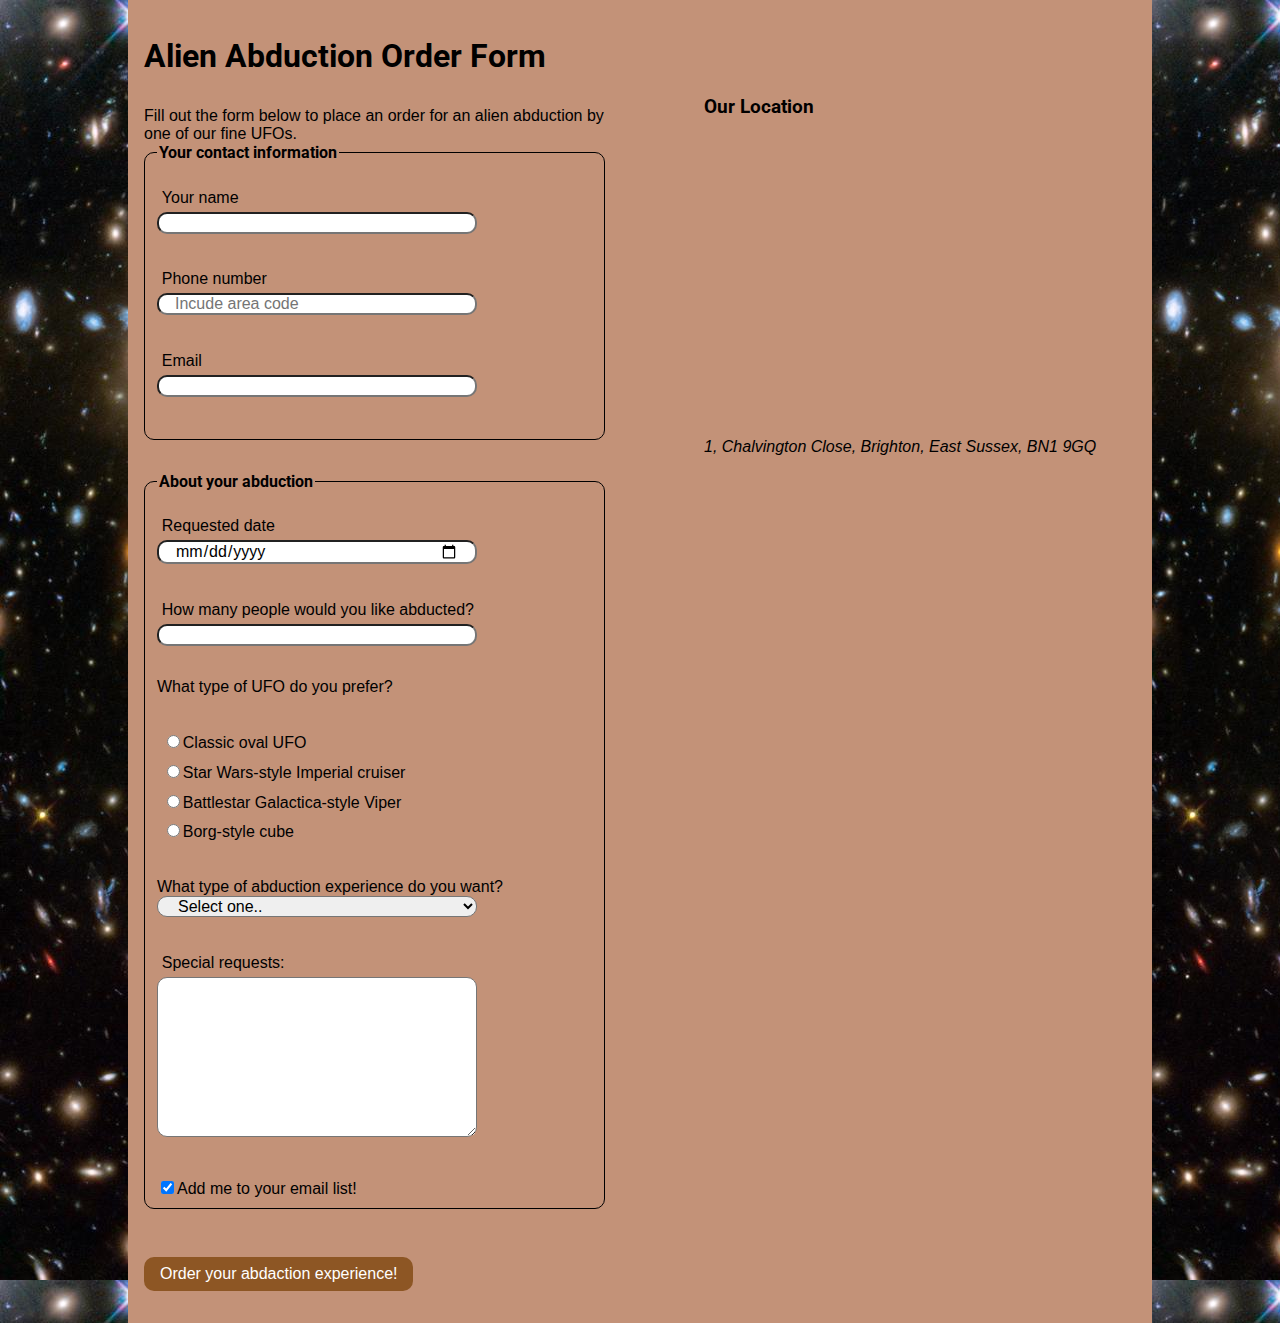
<file: firstForm/index.html>
<!DOCTYPE html>
<html lang="en">
  <head>
    <meta charset="UTF-8" />
    <title>Alien Abduction Order Form</title>
    <link rel="preconnect" href="https://fonts.googleapis.com" />
    <link rel="preconnect" href="https://fonts.gstatic.com" crossorigin />
    <link
      href="https://fonts.googleapis.com/css2?family=Roboto:ital@1&display=swap"
      rel="stylesheet"
    />
    <link href="css/forms.css" rel="stylesheet" />
  </head>
  <body>
    <div class="wrapper">
      <section>
        <h1>Alien Abduction Order Form</h1>
        <p>
          Fill out the form below to place an order for an alien abduction by
          one of our fine UFOs.
        </p>
        <form
          action="https://e3vwdl4bpd.execute-api.us-west-2.amazonaws.com/default/API2SES"
          method="POST"
        >
          <input type="hidden" name="send_to" value="timothy.atoyo@gmail.com" />

          <fieldset>
            <legend>Your contact information</legend>
            <label for="name">Your name </label>
            <input type="text" id="name" name="name" />
            <label for="phone">Phone number</label>
            <input
              type="tel"
              id="phone"
              name="phone"
              placeholder="Incude area code"
            />
            <label for="email">Email</label>
            <input type="email" id="email" name="email" />
          </fieldset>
          <fieldset>
            <legend>About your abduction</legend>
            <label for="date">Requested date</label>
            <input type="date" id="date" name="date" />
            <label for="qty">How many people would you like abducted?</label>
            <input type="number" id="qty" name="qty" min="1" max="10" />
            <p>What type of UFO do you prefer?</p>
            <p>
              <label>
                <input type="radio" name="ufotype" value="clasic" />Classic oval
                UFO
              </label>
              <label>
                <input type="radio" name="ufotype" value="starwars" />Star
                Wars-style Imperial cruiser
              </label>
              <label>
                <input
                  type="radio"
                  name="ufotype"
                  value="Battlestar"
                />Battlestar Galactica-style Viper
              </label>
              <label>
                <input
                  type="radio"
                  name="ufotype"
                  value="Borg-styler"
                />Borg-style cube
              </label>
            </p>
            <p>What type of abduction experience do you want?</p>
            <select id="abtype">
              <option selected>Select one..</option>
              <option value="tour">Tour of the solar system</option>

              <option value="dinner">Alien dinner and discussion</option>

              <option value="dance">Alien dance lessons</option>

              <option value="whale">Whale watching</option>
            </select>
            <label for="comments">Special requests:</label>
            <textarea id="comments" name="comments"> </textarea>
            <label></label>
            <input
              type="checkbox"
              value="subscribe"
              name="subscribe"
              id="subscribe"
              checked
            />Add me to your email list!
          </fieldset>
          <button type="submit">Order your abdaction experience!</button>
        </form>
      </section>
      <aside>
        <h3>Our Location</h3>
        <iframe
          src="https://www.google.com/maps/embed?pb=!1m18!1m12!1m3!1d5036.190523445293!2d-0.11271662289945984!3d50.866436139445135!2m3!1f0!2f0!3f0!3m2!1i1024!2i768!4f13.1!3m3!1m2!1s0x48758f472db2331f%3A0x9130ec8393d7126a!2sChalvington%20Cl%2C%20Brighton%20BN1%209GQ!5e0!3m2!1sen!2suk!4v1630436692061!5m2!1sen!2suk"
          width="400"
          height="300"
          style="border: 0"
          allowfullscreen=""
          loading="lazy"
        ></iframe>
        <address>1, Chalvington Close, Brighton, East Sussex, BN1 9GQ</address>
      </aside>
    </div>
    <script src="js/forms.js"></script>
  </body>
</html>
</file>
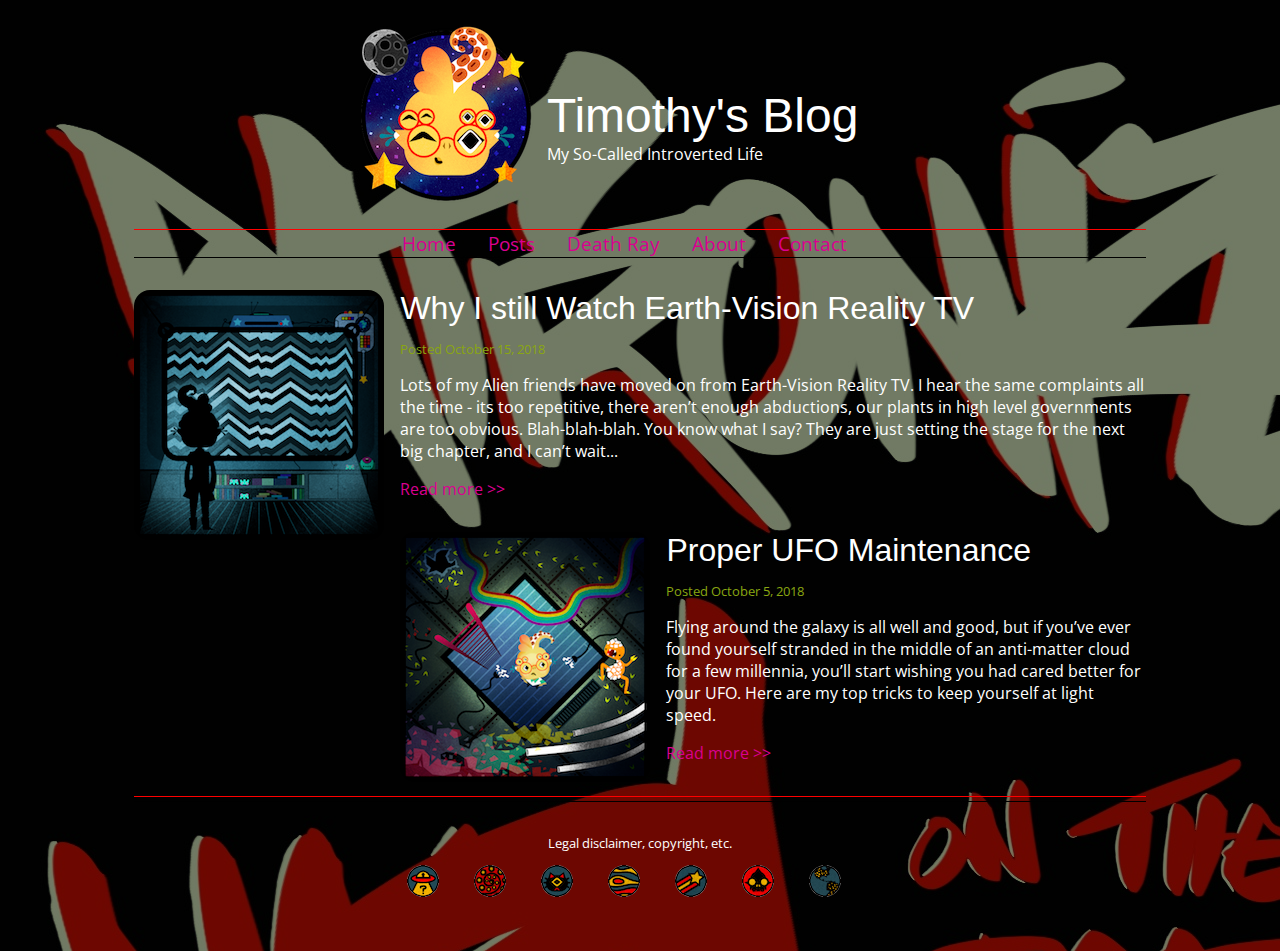
<file: firstWebsite/index.html>
<!DOCTYPE html>
<html lang="en">
<head>
	<meta charset="UTF-8">
	<title>Tim's Blog</title>
	 <link href="https://fonts.googleapis.com/css?family=Kavivanar|Open+Sans" rel="stylesheet"> 
	 <link href="css/styles.css" rel="stylesheet">
</head>
<body>
	<div class="wrapper">
		<header>
			<div class="leftheader">
				<a href="/"><img src="img/logo.png" alt="Zorgblag's Blog. Click for home. "></a>
			</div>
			<div class="rightheader">
				<h1>Timothy's Blog</h1>
				<p>My So-Called Introverted Life</p>
			</div>
		</header>
		<nav>
			<ul>
				<li><a href="#">Home</a></li>
				<li><a href="#">Posts</a></li>
				<li><a href="#">Death Ray</a></li>
				<li><a href="#">About</a></li>
				<li><a href="#">Contact</a></li>
			</ul>
		</nav>
		<section>
			<article>
				<img class="leftAlign" src="img/blog1.png" alt="Earth-Vision Reality TV. ">
				<div class="rightAlign">
					<h2>Why I still Watch Earth-Vision Reality TV</h2>
					<p class="posted">Posted October 15, 2018</p>
					<p>Lots of my Alien friends have moved on from Earth-Vision Reality TV. I hear the same complaints all the time - its too repetitive, there aren’t enough abductions, our plants in high level governments are too obvious. Blah-blah-blah. You know what I say? They are just setting the stage for the next big chapter, and I can’t wait...</p>
					<p><a href="blog1.html">Read more >> </a></p>
				</div>
			</article>
			<article>
				<img src="img/blog2.png" alt="Proper UFO Maintenance. ">
				<h2>Proper UFO Maintenance</h2>
				<p class="posted">Posted October 5, 2018</p>
				<p>Flying around the galaxy is all well and good, but if you’ve ever found yourself stranded in the middle of an anti-matter cloud for a few millennia, you’ll start wishing you had cared better for your UFO. Here are my top tricks to keep yourself at light speed.</p>
				<p><a href="blog2.html">Read more >> </a></p>
			</article>
		</section>
		<footer>
			<p>Legal disclaimer, copyright, etc.</p>
			<ul>
				<li><a href="#"><img src="img/icon1.png" alt="Social Media 1."></a></li>
				<li><a href="#"><img src="img/icon2.png" alt="Social Media 2."></a></li>
				<li><a href="#"><img src="img/icon3.png" alt="Social Media 3."></a></li>
				<li><a href="#"><img src="img/icon4.png" alt="Social Media 4."></a></li>
				<li><a href="#"><img src="img/icon5.png" alt="Social Media 5."></a></li>
				<li><a href="#"><img src="img/icon6.png" alt="Social Media 6."></a></li>
				<li><a href="#"><img src="img/icon7.png" alt="Social Media 7."></a></li>
			</ul>
		</footer>
	</div>
</body>
</html>
</file>
<file: firstForm/css/forms.css>
html {
  box-sizing: border-box;
}
*,
*:before,
*:after {
  box-sizing: inherit;
}
body {
  font-family: Arial, Helvetica, sans-serif;
  margin: 0;
  padding: 0;
  background-image: url(../img/galaxy.jpg);
}
.wrapper {
  width: 80%;
  margin: 0 auto;
  padding: 1em;
  display: flex;
  flex-flow: row nowrap;
  background-color: #c39278;
}

section {
  flex-basis: 57%;
  margin-right: 10%;
}
aside {
  flex-basis: 33%;
}

p,
[for="abtype"] {
  margin: 2rem 0 0 0;
}

fieldset {
  border: 1px solid black;
  border-radius: 10px;
  margin: 0 0 2rem 0;
}

legend {
  font-weight: bold;
  margin: 1.5rem 0 1rem 0;
  border: px solid red;
}

label {
  border: px solid green;
  display: block;
  padding: 0.3rem;
}

textarea {
  height: 10rem;
  padding: 1rem;
}

select {
  font-size: 1rem;
}

button {
  font-size: 1rem;
  margin: 1rem 0;
  background-color: #8d5624;
  color: white;
  border: none;
  padding: 0.5rem 1rem;
  border-radius: 10px;
}

button:hover {
  background-color: white;
  color: black;
}

h1,
legend,
h3 {
  font-family: "Roboto", sans-serif;
}

input:not([type="radio"]):not([type="checkbox"]),
textarea,
select {
  display: block;
  margin: 0 0 2rem 0;
  width: 20rem;
  font-family: Arial, Helvetica, sans-serif;
  font-size: 1rem;
  padding: 0 1rem;
  border-radius: 10px;
}

iframe {
  border: 10px solid rgb(133, 17, 17);
  margin: -0.2rem 2rem 0 0;
  padding-bottom: 1rem;
}

h3 {
  border: px solid black;
  margin-top: 5rem;
}
</file>
<file: firstWebsite/css/styles.css>
html {
    box-sizing: border-box;
}
*, *:before, *:after {
    box-sizing: inherit;
}

body {
    font-family: 'Open Sans', sans-serif;
    background-image: url(../img/back.png);
    background-color: rgb(60, 65, 51);
    background-blend-mode:overlay;
}

.wrapper {
    width: 80%;
    margin: 0 auto;
    margin-bottom: 3rem;
}
header {
    display: flex;
    flex-flow: row nowrap;
    justify-content: space-between;
}
.leftheader{
    border: px solid green;
    flex-basis: 40%;
    text-align: right;
    padding-right: 0.3rem;
}


.rightheader {
    border: px solid blue;
    flex-basis: 60%;
    margin-top: 3rem;
    padding-left: 0.5rem;
}
.rightheader h1 {
    font-size: 3rem;
    margin-bottom: 0px;
    color: white;

}
.rightheader p {
    margin-top: 0px;
    color: white; 

}

img {
    border-radius: 1rem;
}

article  {
   
    margin: 2rem 0;
}
article img {
    float: left;
    margin: 0 1rem 1rem 0;
}



}

article:after {
    content:"";
    display: table;
    clear: both;
}
nav ul {
    list-style-type: none;
    padding: 0;
    margin:o;
    display: flex;
    flex-flow: row nowrap;
    justify-content: center;
    border-top: 1.3px solid red;
    border-bottom: 1.3px solid black;
}

li {
border: px dotted blueviolet;
font-size: 1.2rem;
margin-right: 2rem;
}

h1, h2, h3, h4, h5, h6{
    font-family:Verdana, Geneva, Tahoma, sans-serif;
    font-weight: normal;
    
}
h2 {
    font-size: 2rem;
    color: white;
    margin: 0;
}
p {
    color: white;
}

a {
    color: #DA0090;
    text-decoration: none;
}

a:hover {
    text-decoration: underline;
}


.posted {
    font-size: 0.8rem;
    color: #89A611;
}
section {
    border-bottom: 1px solid red;
   ;
}

footer {
    text-align: center;
    font-size: 0.8rem;
    border-top: 1px solid black;
    margin-top: 0.3rem;
}

footer p {
    margin-top: 2rem;
}

footer ul {
    margin: 0;
    padding: 0;
    list-style-type: none;
}

footer li {
    display: inline-block;
}
</file>
